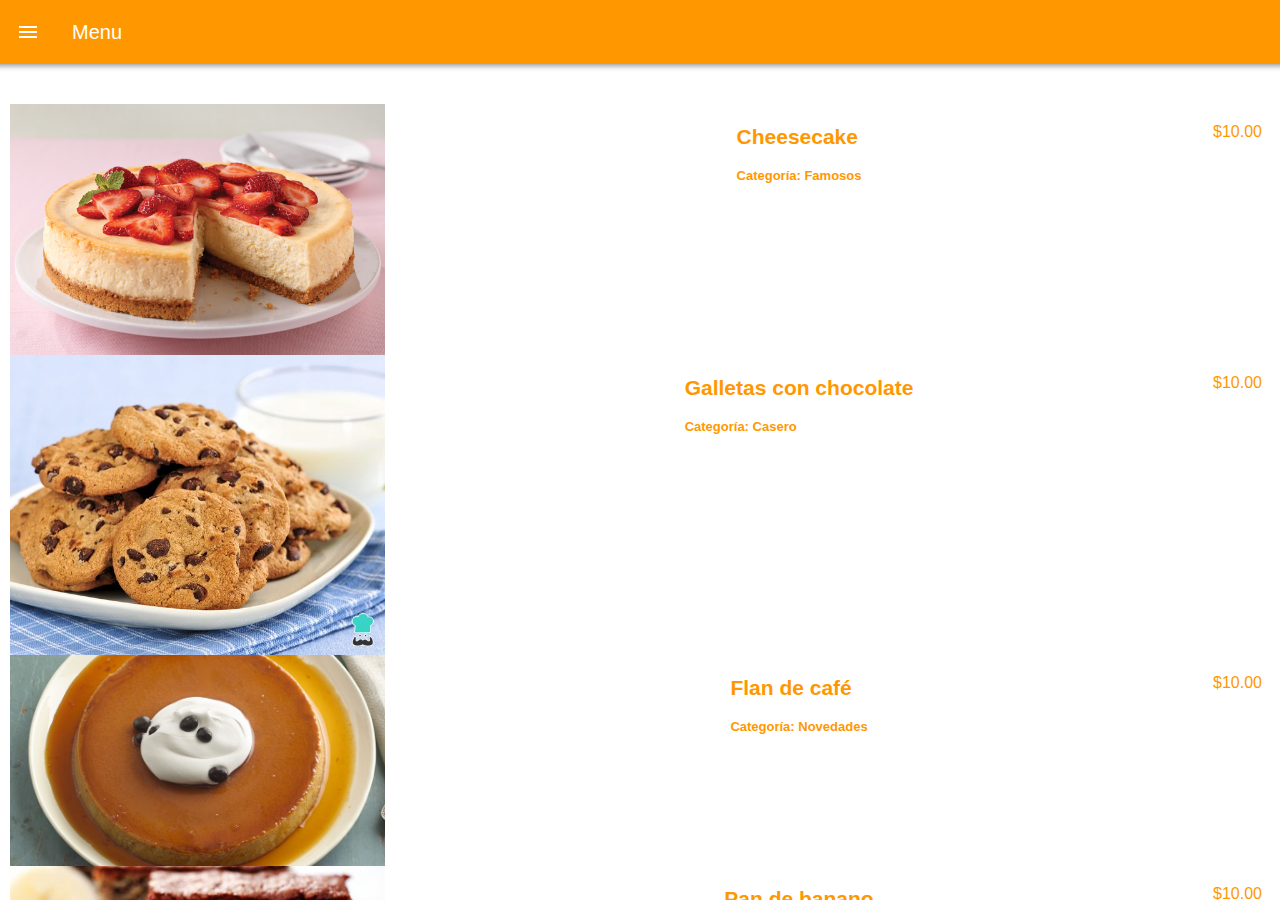
<file: index.html>
<!doctype html>
<html>
<head>
<meta charset="UTF-8">
<meta name="viewport" content="width=device-width, initial-scale=1.0">
<title>App</title>
<link href="css/framework7.min.css" rel="stylesheet">
<link href="css/material-icons.css" rel="stylesheet">
<link href="css/f7-icons.css" rel="stylesheet">
<link href="https://cdnjs.cloudflare.com/ajax/libs/font-awesome/5.12.1/css/all.min.css" rel="stylesheet">
<link href="css/style.css" rel="stylesheet">
</head>

	<body class="color-theme-orange">
    
    <div id="app">
      <div class="statusbar"></div>
		
	
	
		
		
      	<section class="panel panel-left panel-cover">
			<h3 class="block-title">Menú</h3>
			<div class="block">
				<article class="list">
					<ul>
						<li>
							<a href="//" class="item-link item-content panel-close">
								<div class="item-media">
									<i class="fas fa-home"></i>
								</div>
								<div class="item-inner">
								  Inicio
								</div>
							</a>
						</li>
						
						<li>
							<a href="/tienda/" class="item-link item-content panel-close">
								<div class="item-media">
									<i class="fas fa-receipt"></i>
								</div>
								<div class="item-inner">
									Tienda
								</div>
							</a>
						</li>
						
						<li>
							<a href="/tienda/" class="item-link item-content panel-close">
								<div class="item-media">
									<i class="fas fa-lightbulb"></i>
								</div>
								<div class="item-inner">
									Productos
								</div>
							</a>
						</li>
						
						<li>
							<a href="//" class="item-link item-content panel-close">
								<div class="item-media">
									<i class="fas fa-star"></i>
								</div>
								<div class="item-inner">
									Mejores pastelerías
								</div>
							</a>
						</li>
			
						
						<li>
							<a href="/perfil/" class="item-link item-content panel-close">
								<div class="item-media">
									<i class="fas fa-user-circle"></i>
								</div>
								<div class="item-inner">
									Perfil
								</div>
							</a>
						</li>
						
					</ul>
				</article>
				
			</div>
		</section>
      

		   <div class="view view-main view-init">
		<section data-name="home" class="page">
		
          <nav class="navbar">
            <div class="navbar-inner">
                <div class="left">
                	<a href="#" class="link panel-open" data-panel="left"><i class="material-icons">menu</i></a>
                </div>
                <div class="title">Menu</div>
            </div>
          </nav>


			
          <!-- Scrollable page content -->
          <div class="page-content">
    
		<div style="margin: 10px" class="row">
			
				<article class="col contenido">
					<a href="/cheesecake/">
					<div class="row">
				 		 <img src="img/receta-cheesecake.jpg" width="375px" class="img-fluid" alt="">
						<h2>Cheesecake <br><p style="font-size: 13px">Categoría: Famosos</p></h2>
						<p style="margin-right: 8px; font-size: 16px">$10.00</p>
					</div>
					</a>
					
					
					<a href="//">
					<div class="row">
						
				 		 <img src="img/receta-galletas.jpg" width="375px" class="img-fluid" alt="">
						<h2>Galletas con chocolate<br><p style="font-size: 13px">Categoría: Casero</p></h2>
						<p style="margin-right: 8px; font-size: 16px">$10.00</p>
					</div>
					</a>
					
					
					
					
			  		<a href="//">
					<div class="row">
				 		 <img src="img/receta-flandecafe.jpg" width="375px" class="img-fluid" alt="">
						<h2>Flan de café<br><p style="font-size: 13px">Categoría: Novedades</p></h2>
						<p style="margin-right: 8px; font-size: 16px">$10.00</p>
					</div>
					</a>
					
					
					<a href="//">
					<div class="row">
				 		 <img src="img/receta-pandebanano.jpg" width="375px" class="img-fluid" alt="">
						<h2>Pan de banano<br><p style="font-size: 13px">Categoría: Tradicional</p></h2>
						<p style="margin-right: 8px; font-size: 16px">$10.00</p>
					</div>
					</a>
			
			  	</article>
			</div>
		</div>
		</section>
			
 		
	<article class="popup popup-confirm">
		
		<div class="view">
			<div class="page">
			  <div class="page-content">
					
					<div class="block">
					
						<div class="icon-done">
							<i style="font-size: 70px" class="material-icons">done</i>
						</div>
						
						<p>¡Tu orden ha sido procesada!</p>
						
						
						
						<div class="row">
							<a href="/home/" class="link button button-fill btn-naranja popup-close">Thanks for your Order</a>
							<a href="/coffee/" class="link button btn-naranja popup-close">Continue Shopping</a>
						</div>
						
				  	</div>
					
			  </div>
			</div>
			</div>
	
	</article>
    		
			
 			
			  
              
          </div> <!-- /page-content -->
            

	
	
	
	
	
	
	
	
	
	
	
	
	
	
	
	
	
	
	
	
	
	
	
	
	
	
	
	
	
	
	
	
	    <script src="js/framework7.min.js"></script>
    <script src="js/my-app.js"></script>
	
   </div> 
</body>
</html>
</file>
<file: css/material-icons.css>
@font-face {
  font-family: 'Material Icons';
  font-style: normal;
  font-weight: 400;
  src: url(../fonts/MaterialIcons-Regular.eot); /* For IE6-8 */
  src: local('../fonts/Material Icons'),
       local('../fonts/MaterialIcons-Regular'),
       url(../fonts/MaterialIcons-Regular.woff2) format('woff2'),
       url(../fonts/MaterialIcons-Regular.woff) format('woff'),
       url(../fonts/MaterialIcons-Regular.ttf) format('truetype');
}

.material-icons {
  font-family: 'Material Icons';
  font-weight: normal;
  font-style: normal;
  font-size: 24px;  /* Preferred icon size */
  display: inline-block;
  line-height: 1;
  text-transform: none;
  letter-spacing: normal;
  word-wrap: normal;
  white-space: nowrap;
  direction: ltr;
  -webkit-font-smoothing: antialiased;
  text-rendering: optimizeLegibility;
  -moz-osx-font-smoothing: grayscale;
  font-feature-settings: 'liga';
}
</file>
<file: css/f7-icons.css>
@font-face {
  font-family: 'Framework7 Icons';
  font-style: normal;
  font-weight: 400;
  src: url("../fonts/Framework7Icons-Regular.eot");
  src: url("../fonts/Framework7Icons-Regular.woff2") format("woff2"),
       url("../fonts/Framework7Icons-Regular.woff") format("woff"),
       url("../fonts/Framework7Icons-Regular.ttf") format("truetype");
}

.f7-icons {
  font-family: 'Framework7 Icons';
  font-weight: normal;
  font-style: normal;
  font-size: 25px;
  line-height: 1;
  letter-spacing: normal;
  text-transform: none;
  display: inline-block;
  white-space: nowrap;
  word-wrap: normal;
  direction: ltr;
  -webkit-font-smoothing: antialiased;
  text-rendering: optimizeLegibility;
  -moz-osx-font-smoothing: grayscale;
  -webkit-font-feature-settings: "liga";
  -moz-font-feature-settings: "liga=1";
  -moz-font-feature-settings: "liga";
  font-feature-settings: "liga";
  text-align: center;
}
</file>
<file: css/style.css>
.list-menu{
    margin-top: 0 !important;
    color: #C7C7C7;
    font-size: 14px !important;
}


.list-menu .item-header{
    color: #827B76;
    font-weight: 600 !important;
    font-size: 20px !important;
    margin-bottom: 2px;
}


.list-menu .item-footer{
    color: #1AA575 !important;
    font-weight: 400 !important;
    margin: 2px 0;
}





.img-center{
	margin: 20px auto;
	display: block
}
.titulo{
	font-size: 16px;
	color: #5C5C5E !important;
	font-weight: 600;
}
.precio{
	font-size: 16px;
	color: #0d9f67 !important;
	text-align: right;
	font-weight: 600;
}
.contenido{
	font-size: 14px;
	color: #5C5C5E;
	margin: 30px 0;
}
.button{
	margin-bottom: 5px !important;
	text-transform: inherit !important;
}


.btn-naranja{
	background-color: #E48C0C !important;
	color: #000000 !important;
	display: block !important;
	text-align: center;
	width: 100%;
	border-radius: 0 !important;
}



.card-recetas{
    background-color: #f3f3f3;
    padding: 10px;
}
.card-header h3{
    color: #5C5C5E !important;
    font-size: 16px !important;
    margin: 0;
}
.card-content{
    text-align: center;
}
.card-content img{
    width: 120px;
    margin: 0 auto;
}
.card-footer{
    color: #0d9f67 !important;
    font-weight: 400 !important;
}





.popup-confirm{
	color: #ccc;
	text-align: center;
}
.icon-done{
	width: 150px;
	height: 150px;
	line-height: 150px;
	border-radius: 100%;
	background-color: #FCDD8E;
	color: #000;
	text-align: center;
	margin: auto;
	display: block;
}
.icon-done i{
	font-size: 60px;
}
</file>
